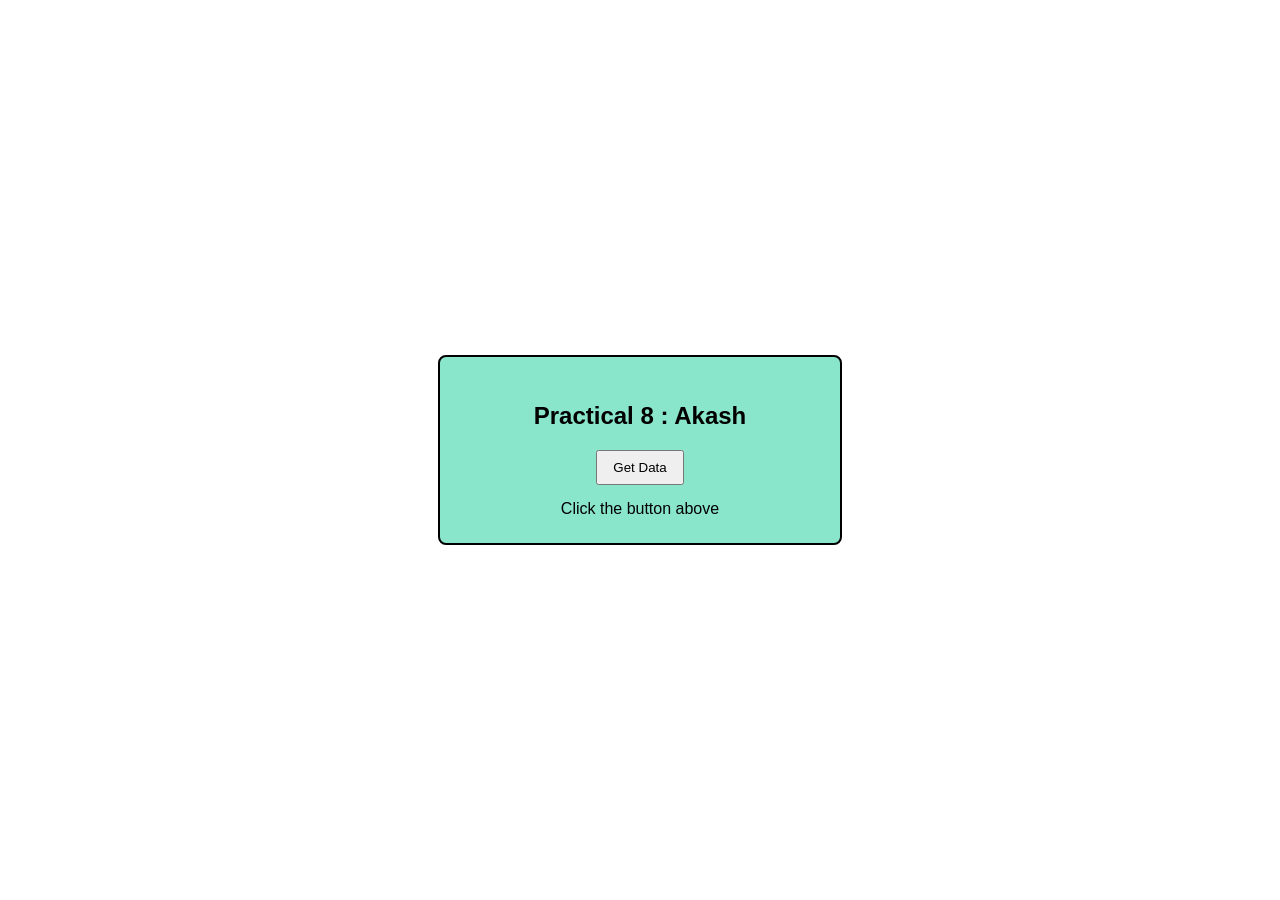
<file: lab 8/index.html>
<!DOCTYPE html>
<html lang="en">
<head>
    <title>Akash Practical 8</title>
    <style>
        body {
            margin: 0;
            height: 100vh;
            display: flex;
            justify-content: center;
            align-items: center;
            font-family: Arial, sans-serif;        }
        .card {
            width: 350px;
            padding: 25px;
            border: 2px solid black;
            background-color: #8ae6ca;
            border-radius: 8px;
            text-align: center;        }
        button {
            padding: 8px 15px;
            cursor: pointer;        }
        #output {
            margin-top: 15px;        }
    </style>
</head>
<body>
    <div class="card">
        <h2>Practical 8 : Akash</h2>
        <button id="fetchBtn">
            Get Data        </button>
        <div id="output">
            Click the button above        </div>    </div>
    <script src="file.js"></script>
</body>
</html>
</file>
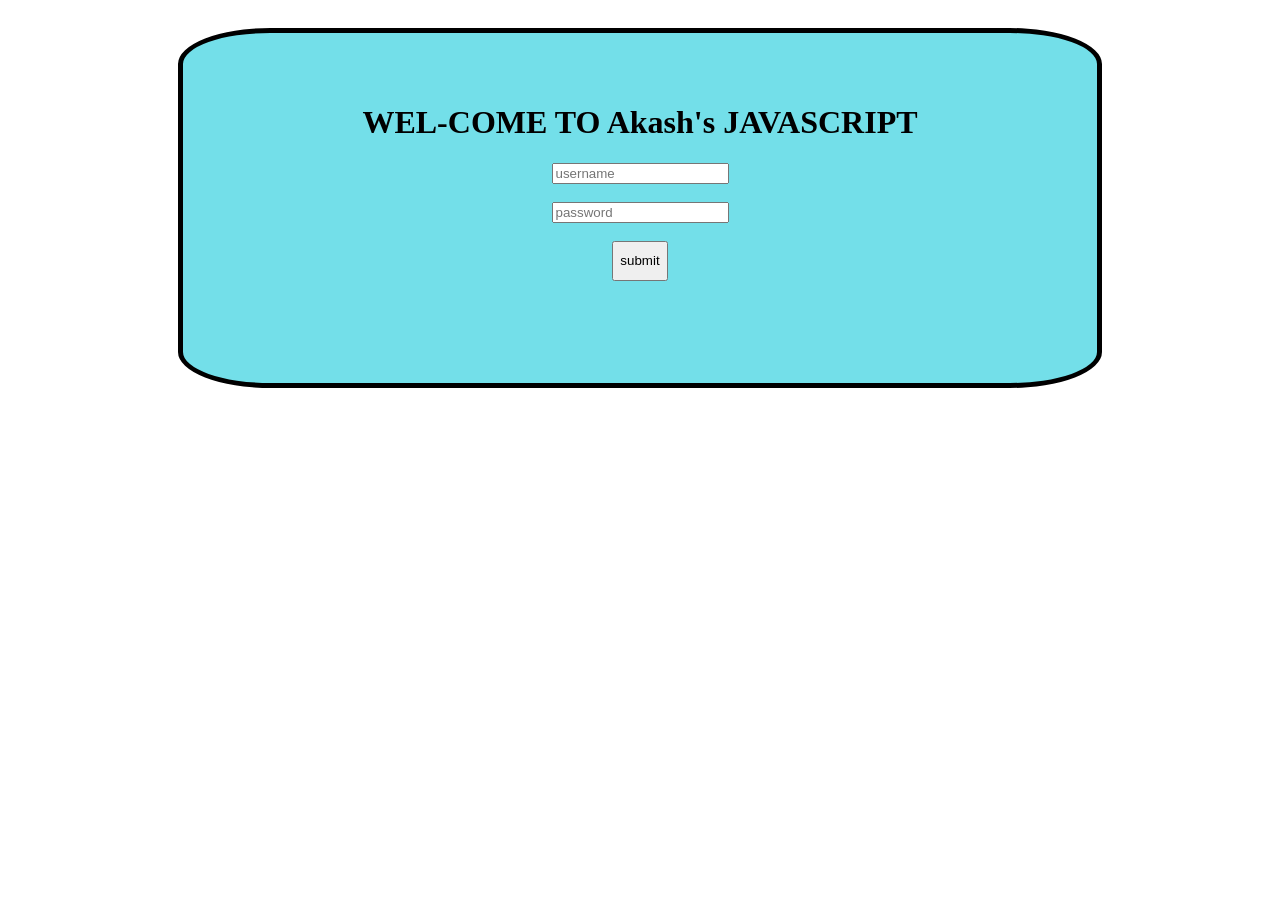
<file: lab2/index.html>
<!DOCTYPE html>
<html lang="en">
<head>
    <title>Lab 2</title>
   <link rel="stylesheet" href="style.css">
   </head>
  
<body>
    <div >
        <script src="file.js"></script>
    <h1>WEL-COME TO Akash's JAVASCRIPT</h1>
    <input id="username" placeholder="username" type="text">
    <br><br>
    <input id="pass"  placeholder="password" type="password">
    <br><br>
    <button onclick="Submit()" style="height: 40px;">submit</button><br><br>
    </div>
    
</body>
</html>
</file>
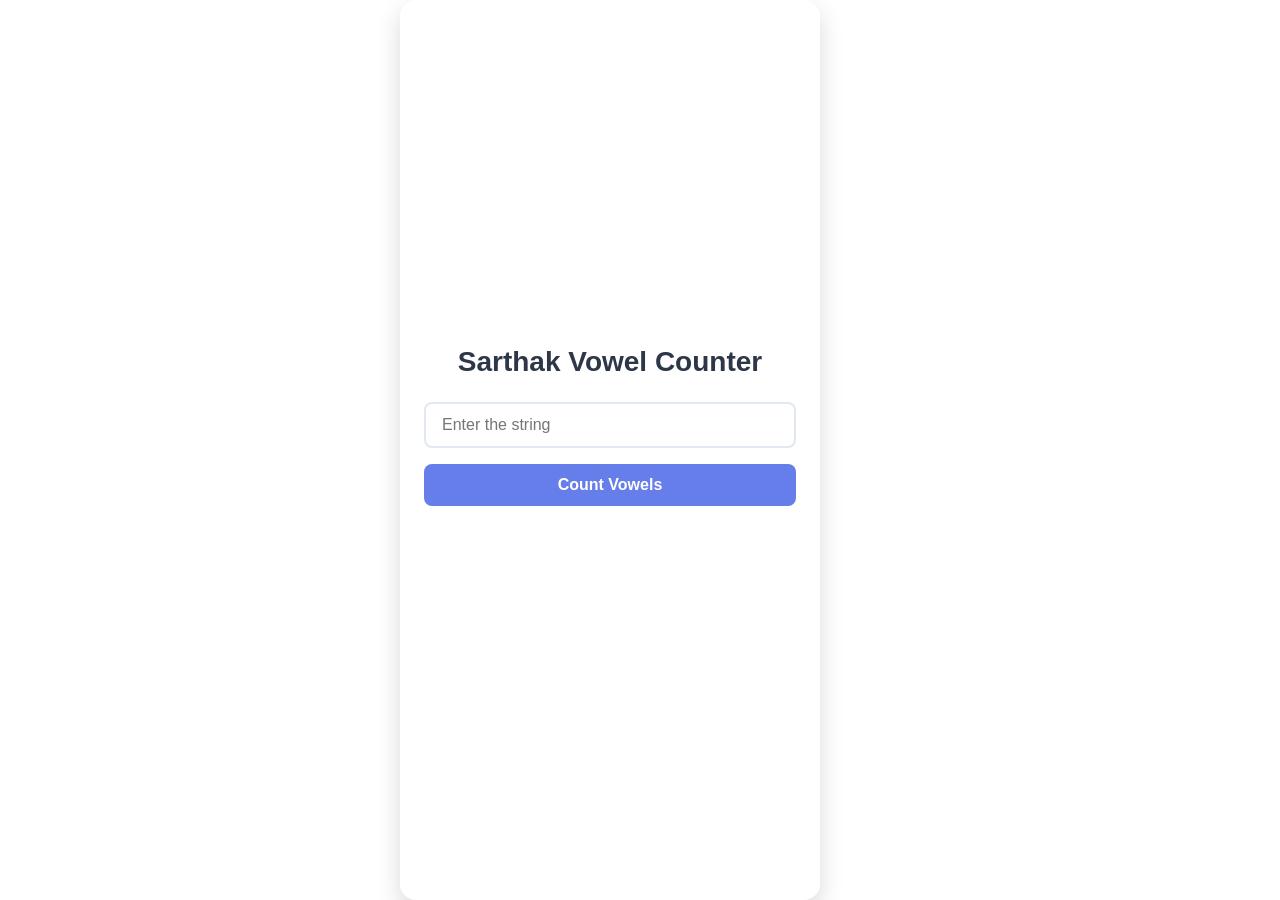
<file: lab4/index.html>
<!DOCTYPE html>
<html>
    <head>
        <title>Vowels Count</title>
         <link rel="stylesheet" href="style.css">
    </head>
    <script src="file.js"></script>
    <body>
        <h1>Sarthak Vowel Counter</h1>
        <input id="inputData" type="text" placeholder="Enter the string">
        <button onclick="count()">Count Vowels</button>
        <p id="result"></p>
    </body>
</html>
</file>
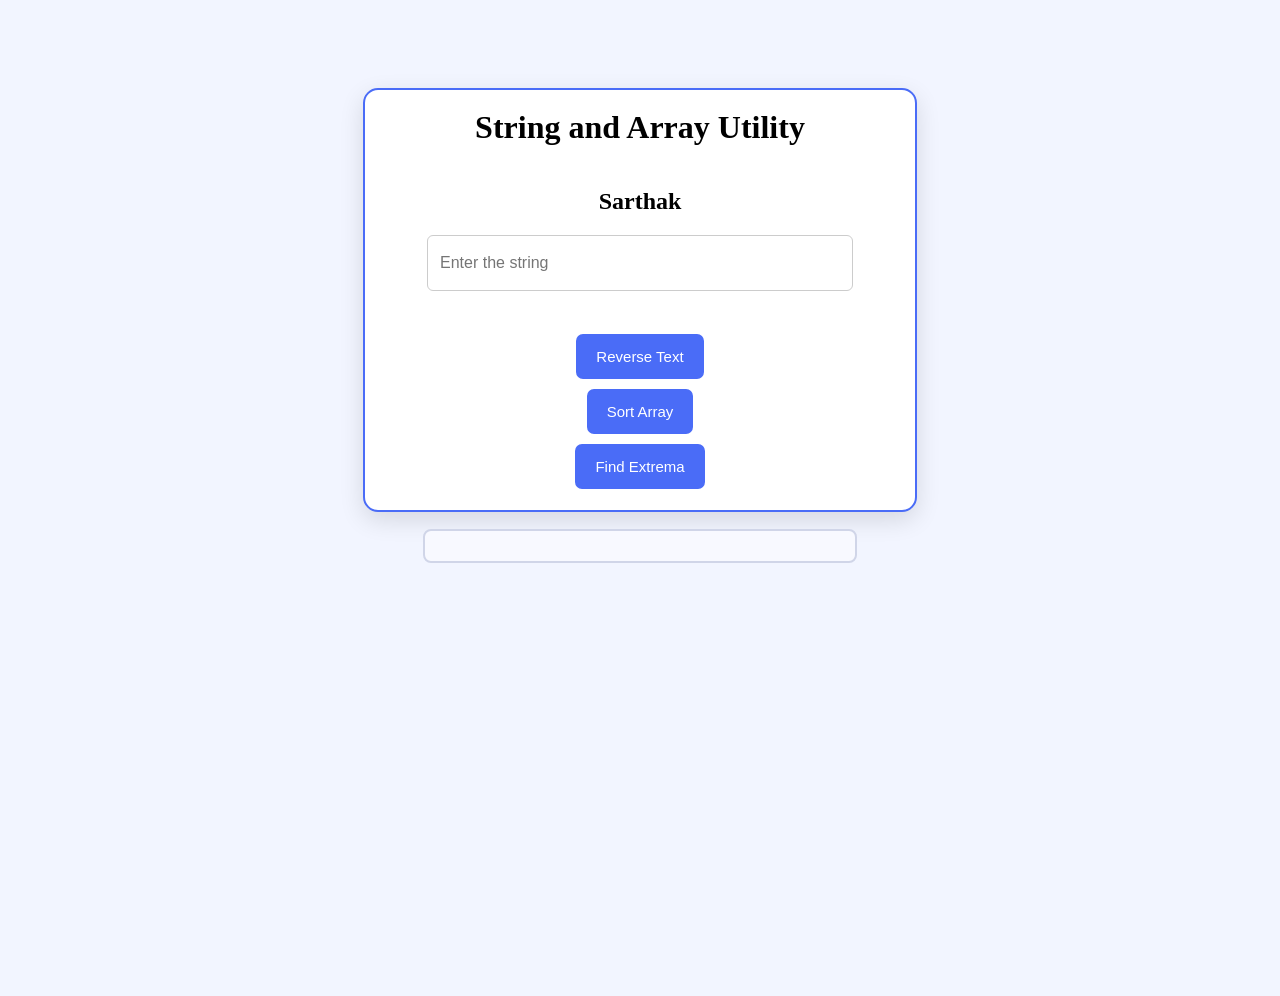
<file: lab5/index.html>
<!DOCTYPE html>
<html>
<head>
    <title>String and Array Utility</title>
    <link rel="stylesheet" href="style.css">
</head>
<script src="file.js"></script>
<body>
    <h1>String and Array Utility</h1>
    <h2>Sarthak</h2>
    <input id="inputData" type="text" placeholder="Enter the string"><br>
    <button onclick="showReverse()">Reverse Text</button>
    <button onclick="showSort()">Sort Array</button>
    <button onclick="showExtrema()">Find Extrema</button>
    <div id="operation"></div>
    <p id="result"></p>
</body>
</html>
</file>
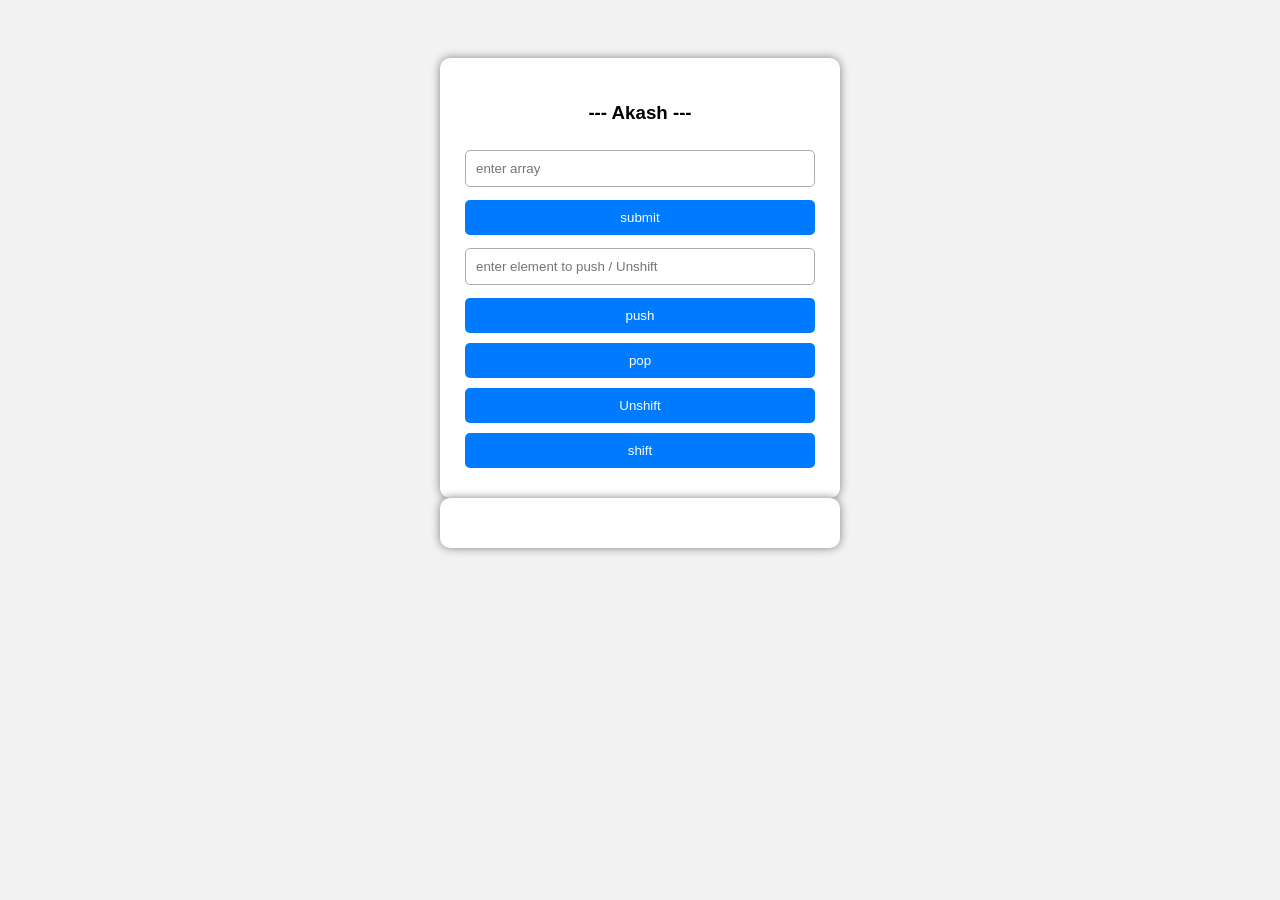
<file: lab6/index.html>
<!DOCTYPE html>
<html lang="en">
<head>
    <meta charset="UTF-8">
    <meta name="viewport" content="width=device-width, initial-scale=1.0">
    <title>--- Akash ---</title>
    <link rel="stylesheet" href="style.css">
</head>
<script src="file.js"></script>
<body>
    <div>
        <h3>--- Akash ---</h3>
        <input type="text" placeholder="enter array" id="inputdata">
        <button onclick="array()">submit</button>
        <br>
        <input type="text" placeholder="enter element to push / Unshift" id="element">
        <br>
        <button onclick="push()"> push</button>
        <br>
        <button onclick="pop()"> pop</button>
        <br>
        <!-- <input type="text" placeholder="enter element to unshift"> -->
        <button onclick="unshift()">Unshift</button>
        <br>
        <button onclick="shift()">shift</button>

    </div>
    <div id="result"></div>    
</body>
</html>
</file>
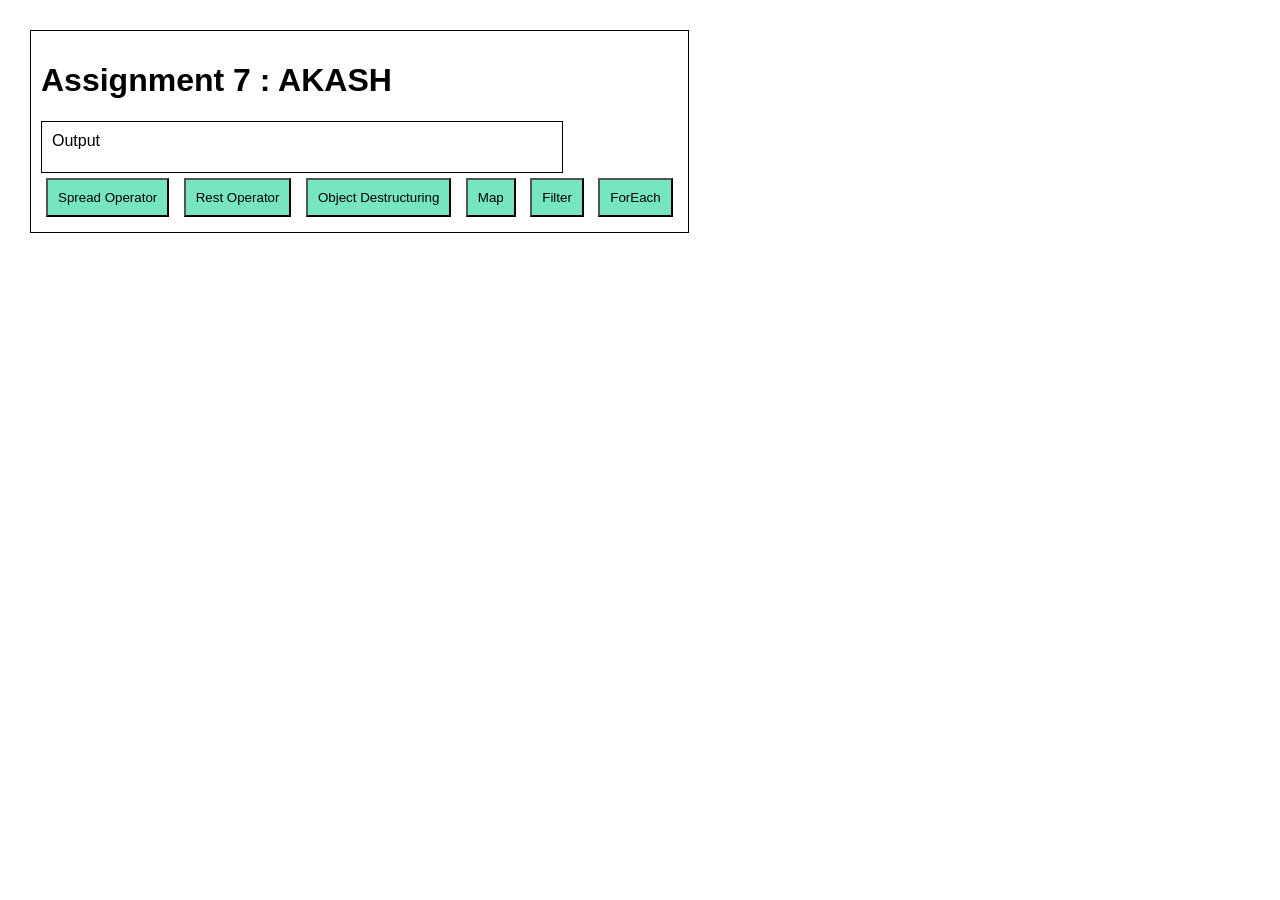
<file: lab7/index.html>
<!DOCTYPE html>
<html>
<head>
    <title>Akash</title>
    <style>
        body {
            font-family: Arial, sans-serif;
            margin: 30px;        }
        button {
            padding: 10px;
            margin: 5px;
            cursor: pointer;
            background-color: rgb(118, 230, 191);        }
        #output {
            margin-top: 20px;
            padding: 10px;
            border: 1px solid black;
            width: 500px;
            min-height: 30px;        }
    </style>
</head>
<body>
    <div style="border: 1px solid black; width: fit-content; padding: 10px;">
        <h1>Assignment 7 : AKASH</h1>
        <div id="output">
            Output        </div>
        <button onclick="spreadDemo()">
            Spread Operator        </button>
        <button onclick="restDemo()">
            Rest Operator        </button>
        <button onclick="destructuringDemo()">
            Object Destructuring        </button>
        <button onclick="mapDemo()">
            Map        </button>
        <button onclick="filterDemo()">
            Filter        </button>
        <button onclick="forEachDemo()">
            ForEach        </button>
    </div>
    <script src="file.js"></script>
</body>
</html>
</file>
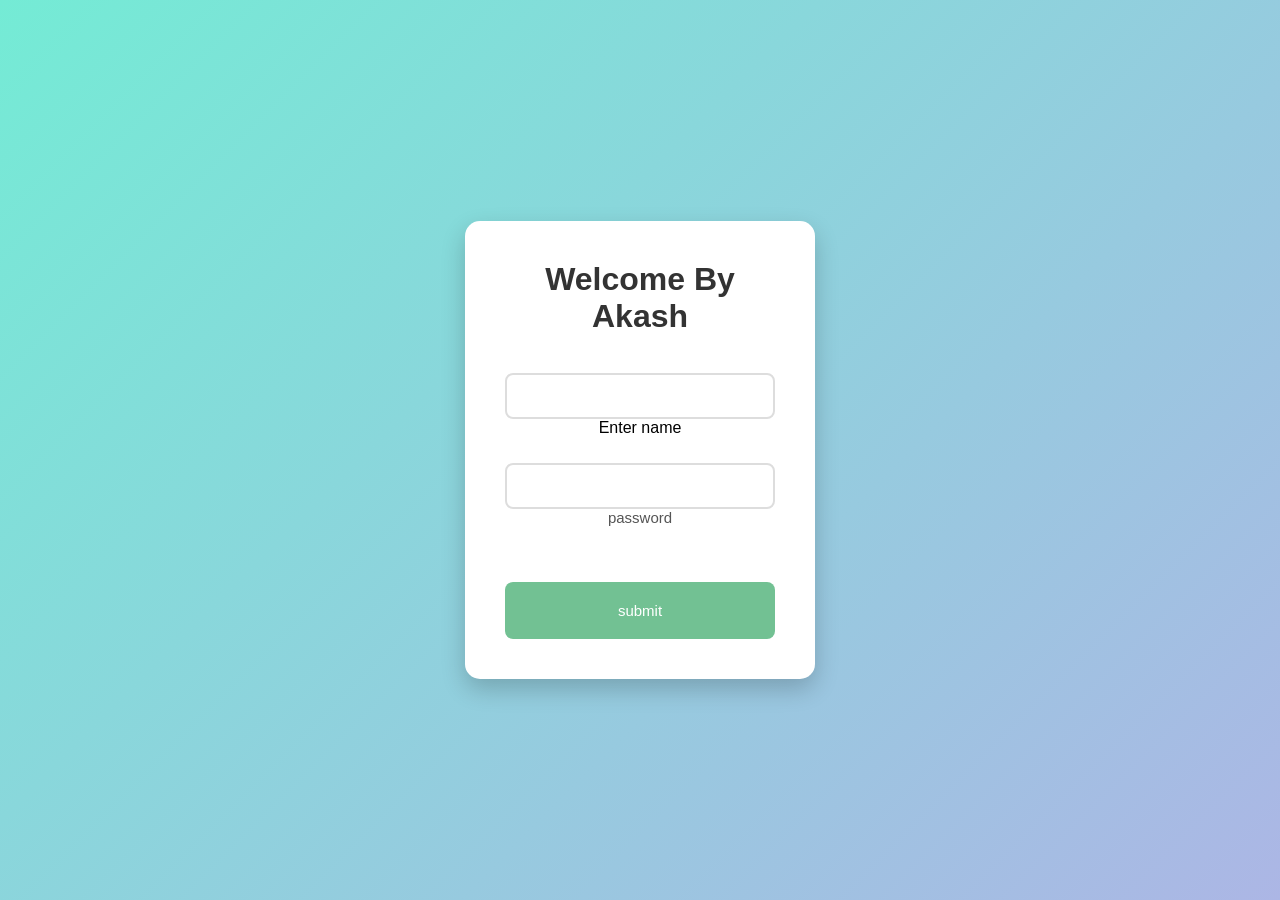
<file: LAb_1/index.html>
<!DOCTYPE html>
<html lang="en">
<head>
    <meta charset="UTF-8">
    <meta name="viewport" content="width=device-width, initial-scale=1.0">
    <title>welcome-page</title>
    <link rel="stylesheet" href="style .css">
    <style>
        body{
            font-family: 'Trebuchet MS', 'Lucida Sans Unicode', 'Lucida Grande', 'Lucida Sans', Arial, sans-serif;
        }
    </style>
</head>
<body>
    
    <div class="main">
        <div class="main2">
            <h1>Welcome By Akash</h1>
            <input type="text">
            <br>
            Enter name
            <br>
            <br>
            <input type="password" style="height: auto;">
            <div>password</div>
            <br>
            <br>
            <button style="background-color: rgb(114, 193, 147); font-size: 15px; padding: 20px;">submit</button>

        </div>
    </div>
    
</body>
</html>
</file>
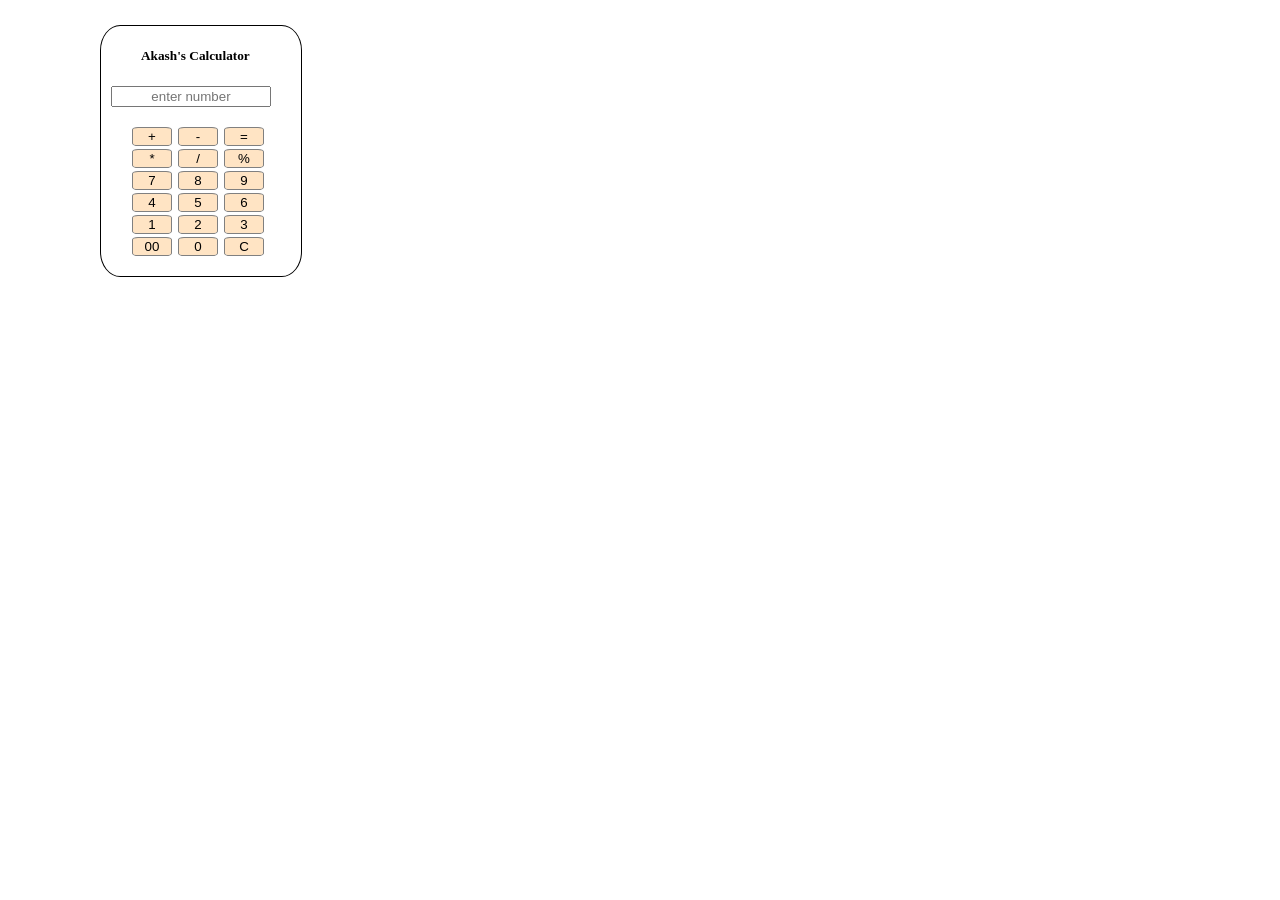
<file: calculator/calc.html>
<!DOCTYPE html>
<html lang="en">
<head>
    <title>calculator</title>
    <link rel="stylesheet" href="calc.css">
</head>
<script src="calc.js"></script>
<body>
    <h5 style="margin-left: 40px;"> Akash's Calculator</h5>
    <div style="margin-left: 10px;">
        <input style="text-align: center; width: 80%;"
         type="text" id="inputdata" placeholder="enter number">
    </div><br>
    <div style="margin-left: 30px;">
        <button onclick="btnadd()">+</button>
        <button onclick="btnsub()">-</button>
        <button onclick="btnequ()">=</button>
         </div>
    <div style="margin-left: 30px;">
        <button onclick="btnmul()">*</button>
        <button onclick="btndiv()">/</button>
        <button onclick="btnper()">%</button>
    </div>
    <div style="margin-left: 30px;">
        <button onclick="btn7()">7</button>
        <button onclick="btn8()">8</button>
        <button onclick="btn9()">9</button>
    </div>
    <div style="margin-left: 30px;">
        <button onclick="btn4()">4</button>
        <button onclick="btn5()">5</button>
        <button onclick="btn6()">6</button>
    </div>
    <div style="margin-left: 30px;">
        <button onclick="btn1()">1</button>
        <button onclick="btn2()">2</button>
        <button onclick="btn3()">3</button>
    </div>
    <div style="margin-left: 30px;">
        <button onclick="btn00()">00</button>
        <button onclick="btn0()">0</button>
        <button onclick="btnc()">C</button>
    </div>
</body>
</html>
</file>
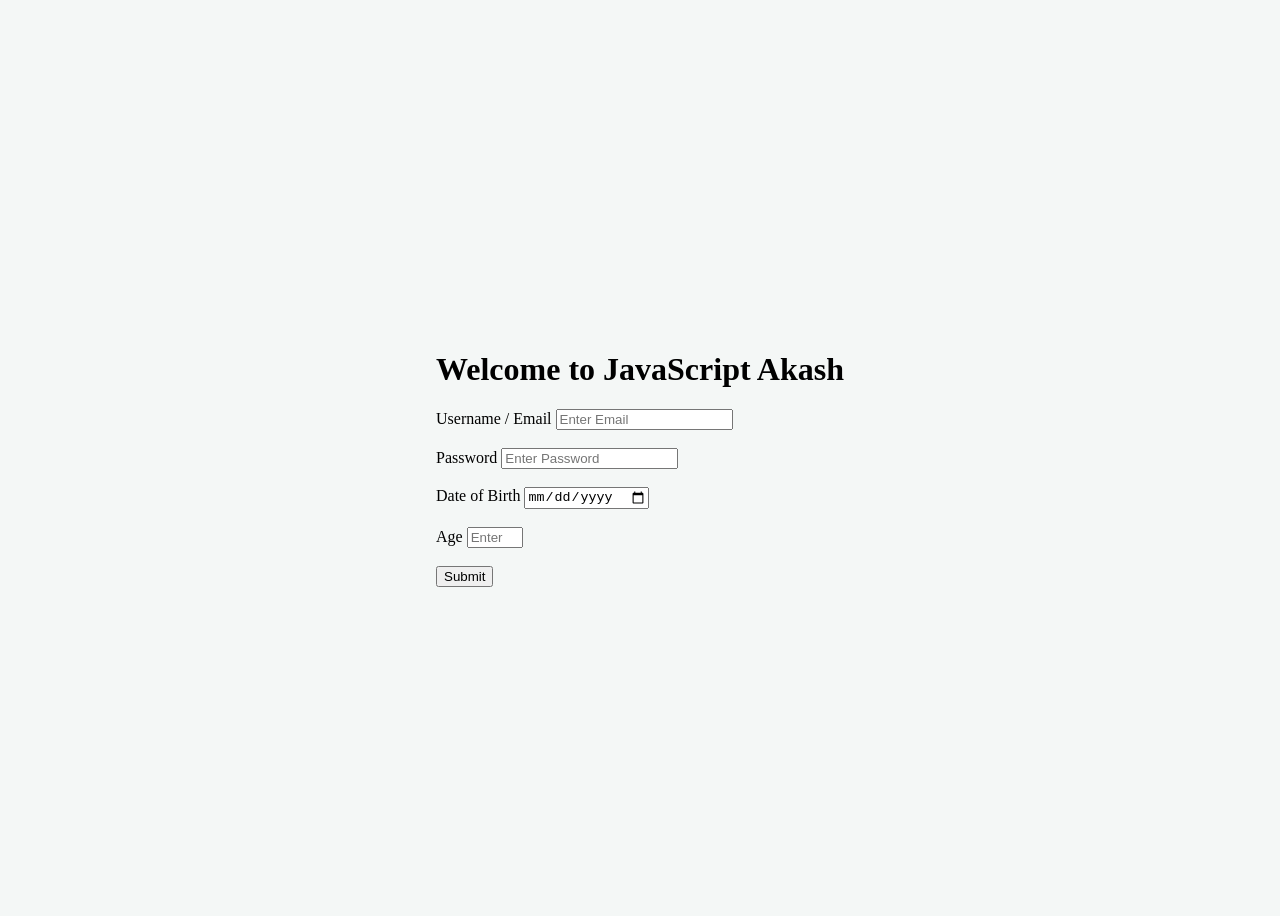
<file: lab2/ind.html>
<!DOCTYPE html>
<html lang="en">
<head>
    <meta charset="UTF-8">
    <title>Vaishnavi</title>
    <link rel="stylesheet" href="sty.css">
</head>

<body>

    <div class="form-container">
        <h1>Welcome to JavaScript Akash</h1>

            <label for="username">Username / Email</label>
            <input
                type="text" id="username"placeholder="Enter Email"
            ><br><br>
            <label for="password">Password</label>
            <input
                type="password" id="password"placeholder="Enter Password"
            ><br><br>
            <label for="dob">Date of Birth</label>
            <input
                type="date"
                id="dob"
            ><br><br>
            <label for="age">Age</label>
            <input
                type="number"id="age"placeholder="Enter Age" min="1" max="120">
                <br><br><button onclick="submitForm()">
            Submit
        </button>
    <script src="./file.js"></script>

</body>
</html>
</file>
<file: lab2/style.css>
body{
        border-radius: 15%;
   /* background-color: rgb(77, 233, 227); */
    text-align: center;
    justify-content: center ;
   align-items: center;
    padding: 20px;
}
div{
     margin-left: 150px ;
     margin-right: 150px;
     border-radius: 10%;
    border: solid black 5px;
    background-color: rgb(115, 223, 233);
    height: 300px;
    padding-top: 50px;
}
</file>
<file: lab4/style.css>
* {
    margin: 0;
    padding: 0;
    box-sizing: border-box;
    font-family: 'Segoe UI', Tahoma, Geneva, Verdana, sans-serif;
}
body {
    min-height: 100vh;
    display: flex;
    justify-content: center;
    align-items: center;
    /* background: linear-gradient(135deg, #667eea 0%, #dac1f4 100%); */
    padding: 20px;
    margin-left: 400px;}
body > * {
    width: 100%;
    max-width: 400px;}
body {
    display: flex;
    flex-direction: column;
    gap: 16px;
    background-color: #ffffff;
    max-width: 420px;
    height: fit-content;
    padding: 32px 24px;
    border-radius: 16px;
    box-shadow: 0 10px 25px rgba(0, 0, 0, 0.15);}
h1 {
    color: #2d3748;
    font-size: 1.75rem;
    font-weight: 700;
    text-align: center;
    margin-bottom: 8px;}
#inputData {
    width: 100%;
    padding: 12px 16px;
    font-size: 1rem;
    color: #2d3748;
    border: 2px solid #e2e8f0;
    border-radius: 8px;
    outline: none;
    transition: all 0.2s ease-in-out;}
#inputData:focus {
    border-color: #667eea;
    box-shadow: 0 0 0 3px rgba(102, 126, 234, 0.2);}
button {
    width: 100%;
    padding: 12px 16px;
    font-size: 1rem;
    font-weight: 600;
    color: #ffffff;
    background-color: #667eea;
    border: none;
    border-radius: 8px;
    cursor: pointer;
    transition: background-color 0.2s ease-in-out, transform 0.1s ease;}
button:hover {
    background-color: #5a67d8;}
button:active {
    transform: scale(0.98);}
#result {
    font-size: 1.1rem;
    font-weight: 600;
    color: #4a5568;
    text-align: center;
    min-height: 24px;
    margin-top: 8px;}
</file>
<file: lab5/style.css>
body{
    background: #f2f5ff;
    min-height: 100vh;
    display: flex;
    flex-direction: column;
    align-items: center;
    padding-top: 80px;}
body::before{
    content: "";
    position: absolute;
    width: 550px;
    height: 420px;
    background: white;
    border: 2px solid #4a6cf7;
    border-radius: 15px;
    box-shadow: 0 8px 25px rgba(0, 0, 0, 0.12);
    z-index: -1;}
#inputData{
    width: 400px;
    padding: 12px;
    font-size: 16px;
    border: 1px solid #ccc;
    border-radius: 6px;
    outline: none;
    margin-bottom: 15px;}
input{
    width: 300px;
    height: 30px;
    font-size: 20px;}
button{
    padding: 12px 18px;
    background: #4a6cf7;
    margin-top: 10px;
    color: white;
    border: 2px solid #4a6cf7;
    border-radius: 7px;
    font-size: 15px;
    cursor: pointer;}
button:hover{
    background-color: lightblue;}
#result {
    width: 400px;
    margin-top: 40px;
    padding: 15px;
    background: #f8f9ff;
    border: 2px solid #d0d5e8;
    border-radius: 8px;
    text-align: center;
    color: #333;
    font-size: 17px;}
</file>
<file: lab6/style.css>
* {
    box-sizing: border-box;
}
body {
    font-family: Arial, sans-serif;
    background-color: #f2f2f2;
    text-align: center;
    padding-top: 50px;
}
div {
    background-color: white;
    width: 400px;
    margin: auto;
    padding: 25px;
    border-radius: 10px;
    box-shadow: 0 0 10px gray;
}
input {
    width: 100%;
    padding: 10px;
    margin: 8px 0;
    border: 1px solid #aaa;
    border-radius: 5px;
}
button {
    width: 100%;
    padding: 10px;
    margin: 5px 0;
    border: none;
    border-radius: 5px;
    background-color: #007bff;
    color: white;
    cursor: pointer;
}
</file>
<file: LAb_1/style .css>
/* style.css */

* {
    margin: 0;
    padding: 0;
    box-sizing: border-box;
}

body {
    font-family: 'Trebuchet MS', Arial, sans-serif;
    background: linear-gradient(135deg, #74ebd5, #ACB6E5);
    height: 100vh;
    display: flex;
    justify-content: center;
    align-items: center;
}

.main {
    width: 100%;
    display: flex;
    justify-content: center;
    align-items: center;
}

.main2 {
    background: white;
    padding: 40px;
    border-radius: 15px;
    box-shadow: 0 10px 25px rgba(0,0,0,0.2);
    width: 350px;
    text-align: center;
}

.main2 h1 {
    margin-bottom: 30px;
    color: #333;
}

.main2 input {
    width: 100%;
    padding: 12px;
    margin-top: 8px;
    border: 2px solid #ddd;
    border-radius: 8px;
    font-size: 16px;
    outline: none;
    transition: 0.3s;
}

.main2 input:focus {
    border-color: #4CAF50;
    box-shadow: 0 0 8px rgba(76, 175, 80, 0.3);
}

.main2 div,
.main2 br + text {
    color: #555;
    font-size: 15px;
}

.main2 button {
    width: 100%;
    padding: 12px;
    margin-top: 20px;
    background-color: #4CAF50;
    color: white;
    border: none;
    border-radius: 8px;
    font-size: 17px;
    cursor: pointer;
    transition: 0.3s;
}

.main2 button:hover {
    background-color: #388E3C;
    transform: scale(1.03);
}

.main2 button:active {
    transform: scale(0.98);
}
</file>
<file: calculator/calc.css>
body{
    border: 1px solid black;
    border-radius: 10%;
    margin: 25px;
    width: 200px;
    height: 250px;
    margin-left: 100px;
    /* background-color: gray; */
}
button{
    margin: 1px;
    width: 40px;
    margin-top: 2px;
    border: 1px solid gray;
    border-radius: 15%;
    background-color: bisque;
}
</file>
<file: lab2/sty.css>
body {   background-color: #f4f7f6;   display: flex;   justify-content: center;   align-items: center;   min-height: 100vh; }
</file>
